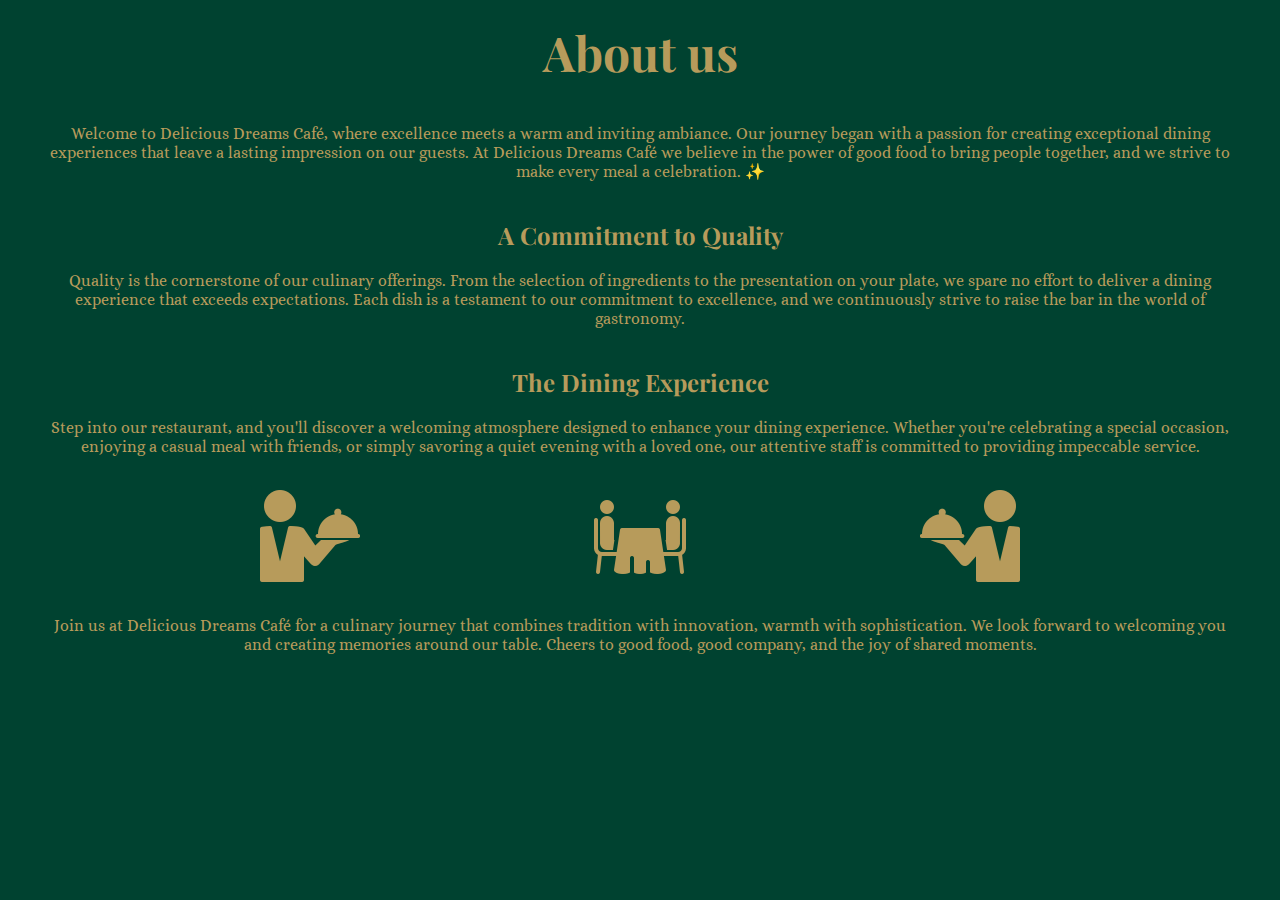
<file: about.html>
<!DOCTYPE html>
<html lang="en">
<head>
    <meta charset="UTF-8">
    <meta name="viewport" content="width=device-width, initial-scale=1.0">
    <title>About</title>
    <!-- Google Fonts -->
    <link rel="preconnect" href="https://fonts.googleapis.com">
    <link rel="preconnect" href="https://fonts.gstatic.com" crossorigin>
    <link href="https://fonts.googleapis.com/css2?family=Alice&family=Dancing+Script&family=Playfair+Display&display=swap" rel="stylesheet">
    <!-- Custom CSS -->
    <link rel="stylesheet" href="styles.css">
</head>
<body>
    <main class="about">
        <div class="curtain"></div>
        <h1>About us</h1>
        <p>Welcome to Delicious Dreams Café, where excellence meets a warm and inviting ambiance. Our journey began with a passion for creating exceptional dining experiences that leave a lasting impression on our guests. At Delicious Dreams Café we believe in the power of good food to bring people together, and we strive to make every meal a celebration. ✨</p>
        <br>
        <h2>A Commitment to Quality</h2>
        <p>Quality is the cornerstone of our culinary offerings. From the selection of ingredients to the presentation on your plate, we spare no effort to deliver a dining experience that exceeds expectations. Each dish is a testament to our commitment to excellence, and we continuously strive to raise the bar in the world of gastronomy.</p>
        <br>
        <h2>The Dining Experience</h2>
        <p>Step into our restaurant, and you'll discover a welcoming atmosphere designed to enhance your dining experience. Whether you're celebrating a special occasion, enjoying a casual meal with friends, or simply savoring a quiet evening with a loved one, our attentive staff is committed to providing impeccable service.</p>
        <div class="icon-container">
            <img src="waiter.png">
            <img src="restraunt.png">
            <img src="waiter.png">
        </div>
        <p>Join us at Delicious Dreams Café for a culinary journey that combines tradition with innovation, warmth with sophistication. We look forward to welcoming you and creating memories around our table. Cheers to good food, good company, and the joy of shared moments.</p>

    </main>
</body>
</html>
</file>
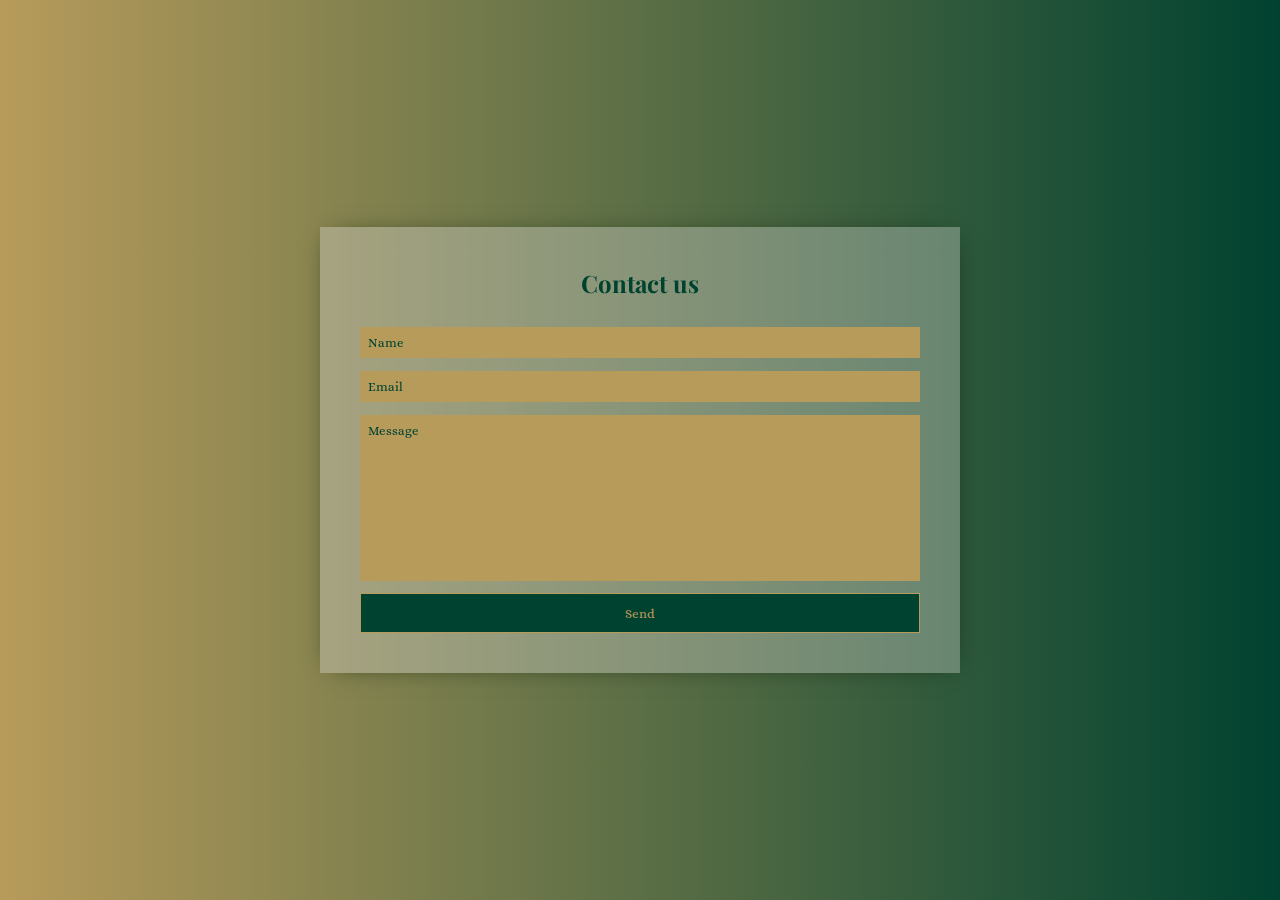
<file: contact.html>
<!DOCTYPE html>
<html lang="en">
<head>
    <meta charset="UTF-8">
    <meta name="viewport" content="width=device-width, initial-scale=1.0">
    <title>Contact</title>
    <!-- Google Fonts -->
    <link rel="preconnect" href="https://fonts.googleapis.com">
    <link rel="preconnect" href="https://fonts.gstatic.com" crossorigin>
    <link href="https://fonts.googleapis.com/css2?family=Alice&family=Dancing+Script&family=Playfair+Display&display=swap" rel="stylesheet">
    <!-- Custom CSS -->
    <link rel="stylesheet" href="styles.css">
</head>
<body>
    <main class="contact">
        <div class="holder">
            <div class="content-box container">
                <h2>Contact us</h2>
                <!-- Contact Form -->
                <form>
                    <input type="text" name="name" id="name" placeholder="Name">
                    <br>
                    <input type="email" name="email" id="email" placeholder="Email">
                    <br>
                    <textarea name="msg" id="msg" cols="30" rows="10" placeholder="Message"></textarea>
                    <br>
                    <button type="submit">Send</button>
                </form>
            </div>
            
            <div class="grad-box">
            </div>
        </div>
    </main>
</body>
</html>
</file>
<file: styles.css>
:root {
    --primary-color : #004230;
    --secondary-color : #b79b5b;
    --heading-font: 'Playfair Display', serif;
    --paragraph-font: 'Alice', serif;
}

* {
    box-sizing: border-box;
    margin: 0;
    padding: 0;
}

.home {
    background: var(--primary-color) url(https://images.getbento.com/accounts/9369d1608733cc0f8c8c822b7fee921c/media/images/1028interior_stories.jpg?w=1400&fit=max&auto=compress,format) no-repeat center;
    height: 100vh;
    width: 100vw;
    display: flex;
    align-items: center;
    justify-content: center;
}

.container {
    background-color: #e3e3e353;
    backdrop-filter: blur(3px);
    width: 60%;
    height: 70vh;
    text-align: center;
    display: flex;
    flex-direction: column;
    align-items: center;
    justify-content: center;
    box-shadow: 1px 1px 25px -12px rgba(12,28,5,1);
}

h1 {
    font-family: 'Dancing Script', cursive;
    font-size: 3em;
    color: var(--primary-color);
    margin-bottom: 20px;
}

button {
    width: 100%;
    height: 3em;
    margin-top: 8px;
    background-color: var(--primary-color);
    color: var(--secondary-color);
    border: 1px solid;
    font-family: var(--paragraph-font);
}

button:hover {
    background-color: var(--secondary-color);
    color: var(--primary-color);
    transition: 200ms;
}

/*
 * Styling for Menu Page.
 */

.menu {
    background: linear-gradient(var(--primary-color), var(--secondary-color));
    min-height: 100vh;
    width: 100%;
}

.menu-category {
    font-family: 'Dancing Script', cursive;
    color: var(--secondary-color);
    text-align: center;
    padding: 20px;
    margin-bottom: -20px;
    /* mix-blend-mode:color-dodge; */
}

.menu-container {
    display: flex;
    flex-wrap: wrap;
    justify-content: center;
    margin: 20px 20px 0px 20px;
    padding-bottom: 30px;
}

.menu-item {
    height: 280px;
    width: 250px;
    margin: 5px;
    background-color: #e3e3e326;
    backdrop-filter: blur(3px);
    display: flex;
    flex-wrap: wrap;
    justify-content: center;
    box-shadow: 1px 1px 25px -15px rgba(12,28,5,1);
}

.menu-item img {
    width: 230px;
    min-height: 185px;
    margin: 10px;
    object-fit: cover;
}

.menu-item button {
    width: 70%;
}

/*
* Styling for About page.
*/

.about {
    background-color: var(--primary-color);
    min-height: 100vh;
    width: 100%;
    padding: 20px;
}

.about h1, .about h2 {
    font-family: var(--heading-font);
    text-align: center;
    color: var(--secondary-color);
}

.about p {
    font-family: var(--paragraph-font);
    text-align: center;
    color: var(--secondary-color);
    padding: 20px 25px 20px 25px;
}

.icon-container {
    display: flex;
    justify-content: space-evenly;
    flex-wrap: wrap;
    padding: 10px;
}


.icon-container img:last-child {
    transform: scaleX(-1);
}


/*
* Contact us Page Styling
*/

.holder {
    width: 100%;
    height: 100vh;
    background-color: black;
    overflow: hidden;
    position: relative;
    display: flex;
    justify-content: center;
    align-items: center;
}

.grad-box {
    width: 100%;
    height: 100vh;
    background: linear-gradient(to left, var(--primary-color), var(--secondary-color));
    animation: moove 3s ease-in-out infinite alternate;
}

.content-box {
    position: absolute;
    z-index: 99;
    height: auto;
    width: 50%;
    padding: 40px;

}

.content-box h2 {
    font-family: var(--heading-font);
    text-align: center;
    color: var(--primary-color);
    padding-bottom: 15px;
}

form {
    width: 100%;
}

input, textarea {
    font-family: var(--paragraph-font);
    width: 100%;
    padding: 0.6em;
    margin-top: 1em;
    background-color: var(--secondary-color);
    color: var(--primary-color);
    border: none;
    resize: none;
}
:focus {
    outline: none;
    background-color: var(--primary-color);
    color: var(--secondary-color);
}
::placeholder {
    color : var(--primary-color);
}

@keyframes moove {
    0% {
        transform: scale(2.5);
    }
    100% {
        transform: scale(1);
        /* transform: scaleX(4); */
    }
}

/*
* Experiments 🧪
*/

/* .about {
    background: linear-gradient(var(--primary-color), var(--secondary-color));
    background-clip: text;
}

.about p, .about h1, .about h2 {
    color: transparent;
    background-clip: text;
} */

.curtain {
    position: fixed;
    height: 100vh;
    width: 0;
    background: linear-gradient(to left, var(--primary-color), var(--secondary-color));
    /* background: #e3e3e326; */
    bottom: 0; left: 0;
    opacity: 0.4;
    animation: slide-left 5s ease-in-out 1;
}

@keyframes slide-left {
    0% {
       width: 100%;
    }
    50% {
        width: 0;
    }
    /* 100% {
        width: 100%;
    } */
}

/* https://github.com/praveen8git */
</file>
